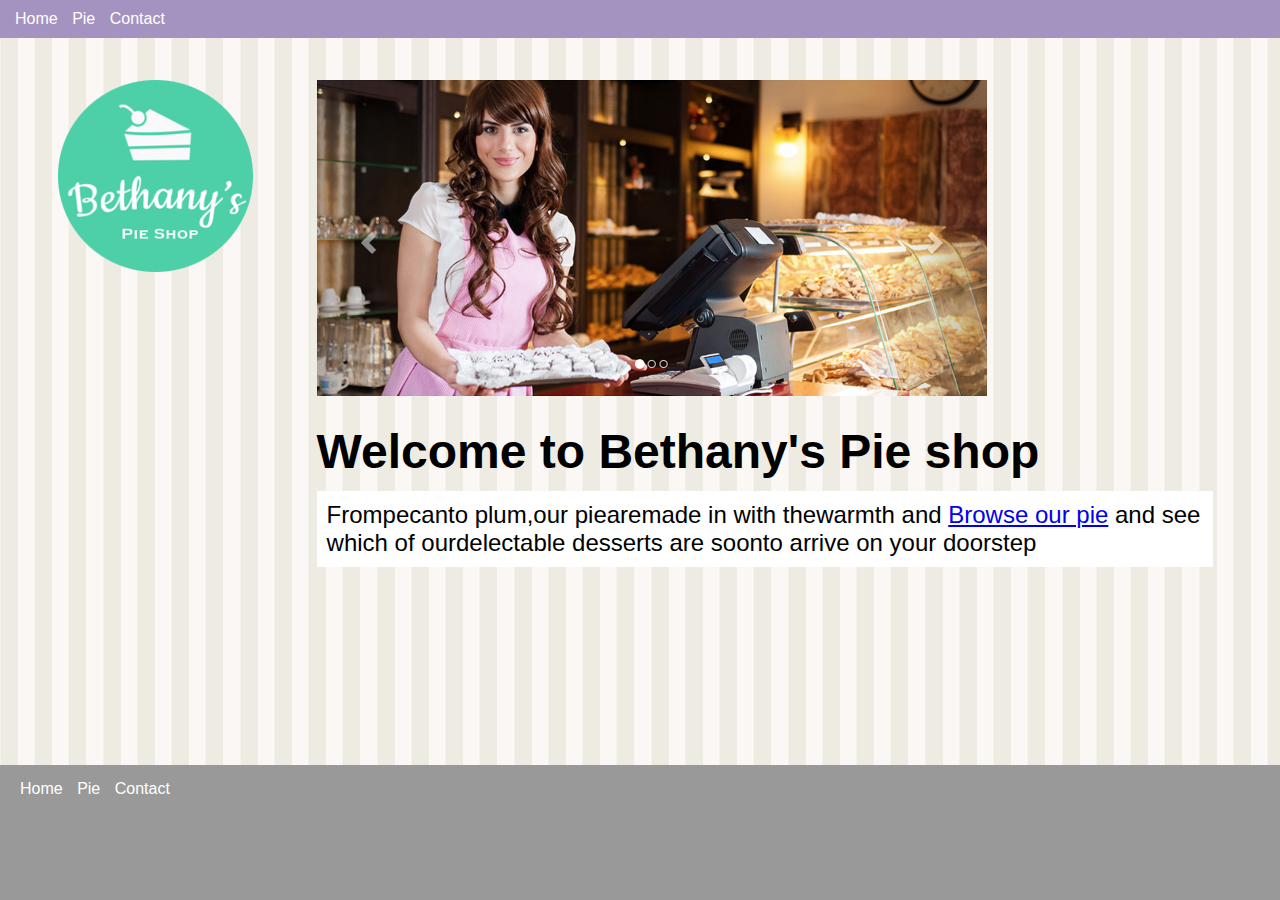
<file: index.html>
<!DOCTYPE html>
<html lang="en">

<head>
    <meta charset="UTF-8">
    <meta http-equiv="X-UA-Compatible" content="IE=edge">
    <meta name="viewport" content="width=device-width, initial-scale=1.0">
    <link rel="stylesheet" href="site.css" type="text/css">
    <title>Bathany's Pie Shop</title>

    <style>
        h1 {
            font-size: 3em;
            margin-top: 0.5em;
        }
        
        .banner {
            max-width: 100%;
        }
        
        .sub-title {
            background-color: #fff;
            font-size: 1.5em;
            padding: 10px;
        }
    </style>
</head>

<body>
    <header>
        <nav>
            <ul>
                <li><a href="/">Home</a> </li>
                <li><a href="pies.html">Pie</a> </li>
                <li><a href="contact.html">Contact</a></li>
            </ul>
        </nav>
    </header>
    <main>
        <aside><img src="images/logo.png" alt="Bethany's pie shop"></aside>

        <article>
            <img src="images/banner.png" class="banner" alt="Bethany's Pie shop" />
            <h1>Welcome to Bethany's Pie shop</h1>
            <p class="sub-title">
                Frompecanto plum,our piearemade in with thewarmth and
                <a href="pie.html"> Browse our pie</a> and see which of ourdelectable desserts are soonto arrive on your doorstep

            </p>
        </article>
    </main>
    <footer>
        <nav>
            <ul>
                <li><a href="/">Home</a> </li>
                <li><a href="pies.html">Pie</a> </li>
                <li><a href="contact.html">Contact</a></li>
            </ul>
        </nav>
    </footer>
</body>

</html>
</file>
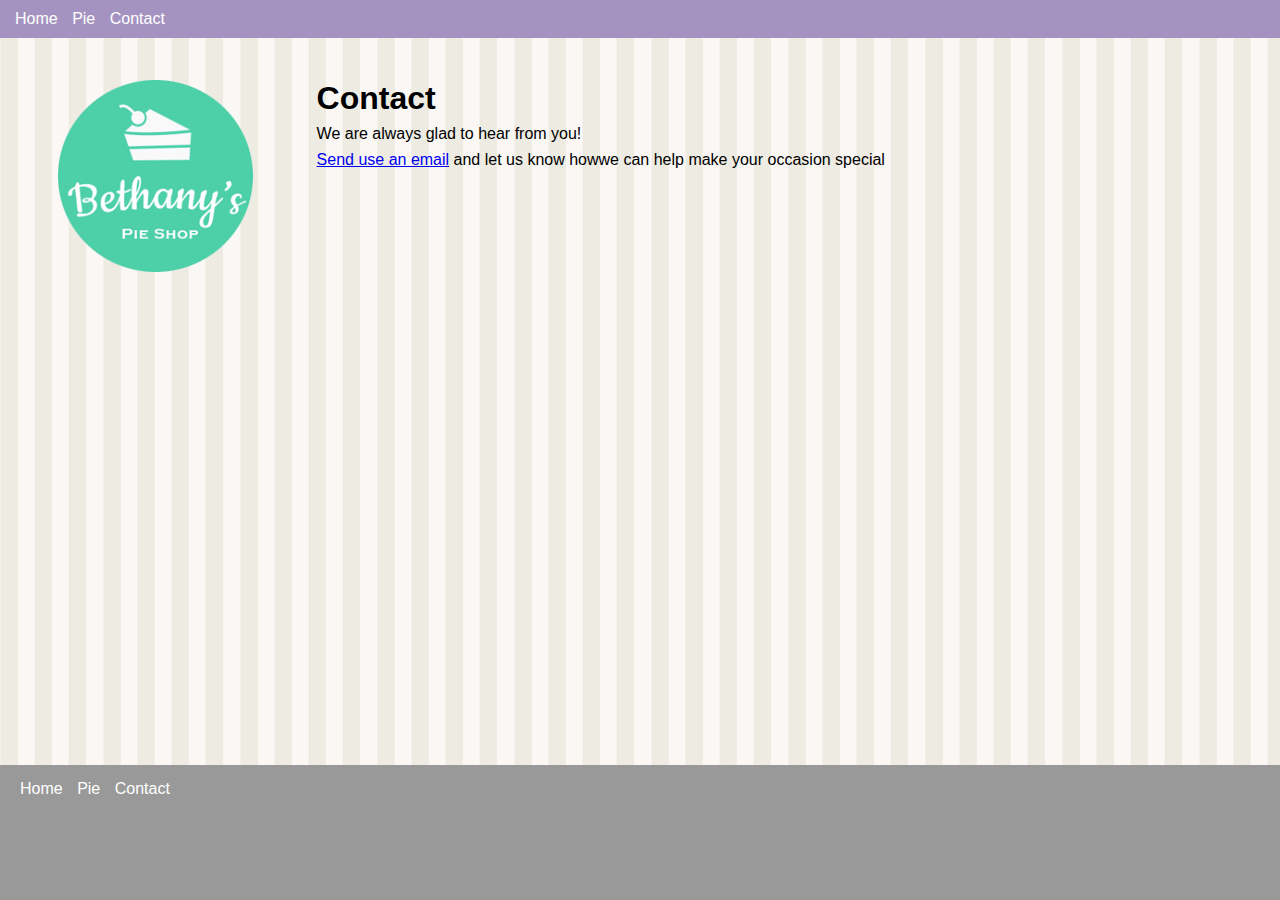
<file: contact.html>
<!DOCTYPE html>
<html lang="en">

<head>
    <meta charset="UTF-8">
    <meta http-equiv="X-UA-Compatible" content="IE=edge">
    <meta name="viewport" content="width=device-width, initial-scale=1.0">
    <link rel="stylesheet" href="site.css" type="text/css">
    <title>Contact | Bathany's Pie Shop</title>
</head>

<body>
    <header>
        <nav>
            <ul>
                <li><a href="/">Home</a> </li>
                <li><a href="pies.html">Pie</a> </li>
                <li><a href="contact.html">Contact</a></li>
            </ul>
        </nav>
    </header>
    <main>
        <aside><img src="images/logo.png" alt="Bethany's pie shop"></aside>

        <article>
            <h1>Contact</h1>
            <p>We are always glad to hear from you!</p>
            <p>

                <a href="mailto:example@bethanyspieshop.com?subject=Intrested%20in%20Pie"> Send use an email</a> and let us know howwe can help make your occasion special
            </p>
        </article>
    </main>
    <footer>
        <nav>
            <ul>
                <li><a href="/">Home</a> </li>
                <li><a href="pies.html">Pie</a> </li>
                <li><a href="contact.html">Contact</a></li>
            </ul>
        </nav>
    </footer>
</body>

</html>
</file>
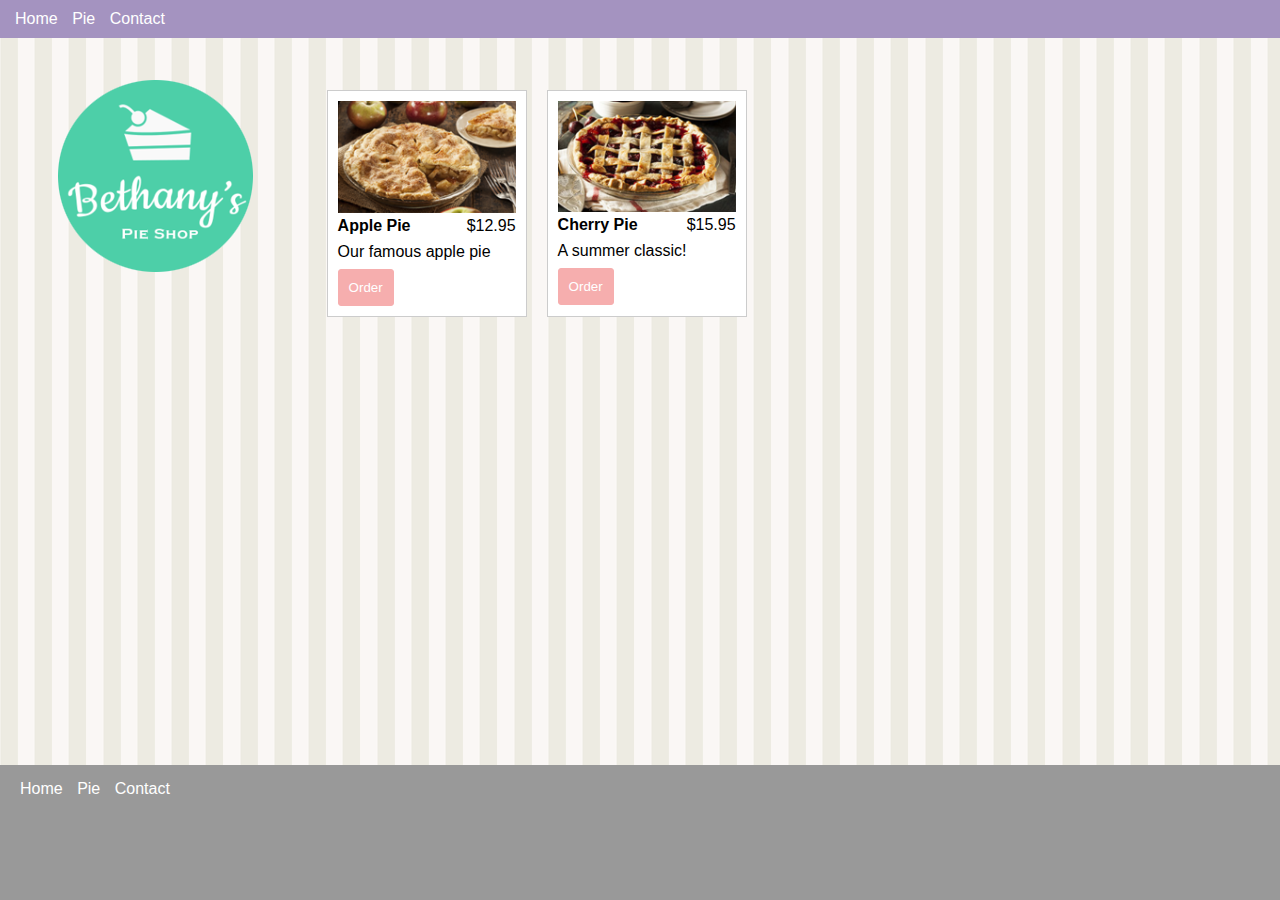
<file: pies.html>
<!DOCTYPE html>
<html lang="en">

<head>
    <meta charset="UTF-8">
    <meta http-equiv="X-UA-Compatible" content="IE=edge">
    <meta name="viewport" content="width=device-width, initial-scale=1.0">
    <link rel="stylesheet" href="site.css" type="text/css">
    <title>Bathany's Pie Shop</title>

</head>

<body>
    <header>
        <nav>
            <ul>
                <li><a href="/">Home</a> </li>
                <li><a href="pies.html">Pie</a> </li>
                <li><a href="contact.html">Contact</a></li>
            </ul>
        </nav>
    </header>
    <main>
        <aside><img src="images/logo.png" alt="Bethany's pie shop"></aside>

        <article>
            <section class="columns-desktop">
                <div class="pie">
                    <img src="images/apple-pie.png" alt="apple pie">
                    <div class="columns">
                        <div class="title">Apple Pie</div>
                        <div class="price">$12.95</div>
                    </div>
                    <p class="desc">Our famous apple pie</p>
                    <button data-order="apple-pie">Order</button>
                </div>


                <div class="pie">
                    <img src="images/cherry-pie.png" alt="cherry pie">
                    <div class="columns">
                        <div class="title">Cherry Pie</div>
                        <div class="price">$15.95</div>
                    </div>
                    <p class="desc">A summer classic!</p>
                    <button data-order="apple-pie">Order</button>
                </div>

            </section>
        </article>
    </main>
    <footer>
        <nav>
            <ul>
                <li><a href="/">Home</a> </li>
                <li><a href="pies.html">Pie</a> </li>
                <li><a href="contact.html">Contact</a></li>
            </ul>
        </nav>
    </footer>
</body>
<script>
    window.addEventListener("DOMContentLoaded", function(e) {
        const orderButtons = document.querySelectorAll("button[data-order]");
        orderButtons.forEach(function(button) {

            button.addEventListener("click", function(e) {
                const button = e.currentTarget;
                const container = button.parentNode;

                const order = {
                    id: button.getAttribute("data-order"),
                    title: container.querySelector(".title").innerText,
                    price: container.querySelector(".price").innerText,
                    desc: container.querySelector(".desc").innerText,
                };
                localStorage.setItem("order", JSON.stringify(order));

                const url = window.location.href.replace("pies.html", "order.html");
                window.location.href = url;
            });
        });
    });
</script>

</html>
</file>
<file: site.css>
* {
    border: 0;
    margin: 0;
    box-sizing: border-box;
}

html,
body {
    height: 100%;
}

body {
    font-family: Arial, Helvetica, sans-serif;
    background-color: #999;
}

p {
    margin: 0.5em 0 0.5em 0;
}

header {
    display: block;
    position: fixed;
    top: 0;
    left: 0;
    width: 100%;
    background-color: #a493c0;
    padding: 10px;
}

nav a:visited,
nav a:link {
    color: #fff;
    text-decoration: none;
}

nav>ul {
    display: inline;
    padding: 0;
}

nav>ul>li {
    display: inline-block;
    list-style: none;
    margin: 0 5px 0 5px;
}

main {
    display: block;
    background-image: url("images/background.png");
    padding-top: 3em;
    padding-bottom: 3em;
    min-height: 85%;
}

footer {
    padding: 15px;
}

aside,
article {
    padding: 2em;
}

aside {
    text-align: center;
}

article {
    width: 75%;
}

.columns {
    display: flex;
}

@media screen and (min-width:768px) {
    main {
        display: flex;
    }
    aside {
        margin-left: 2%;
    }
    .columns-desktop {
        display: flex;
    }
}


/* Pie */

.pie {
    width: 200px;
    padding: 10px;
    margin: 10px;
    background-color: #fff;
    border: solid 1px#ccc;
}

.pie img {
    width: 100%;
}

.pie .title {
    font-weight: bold;
}

.pie .columns {
    width: 100%;
}

.pie .price {
    text-align: right;
}

.pie .columns div {
    width: 50%;
}

.pie button {
    background-color: #f6aeae;
    padding: 10px;
    border: solid 1px#f6aeae;
    border-radius: 3px;
    color: #fff;
}
</file>
